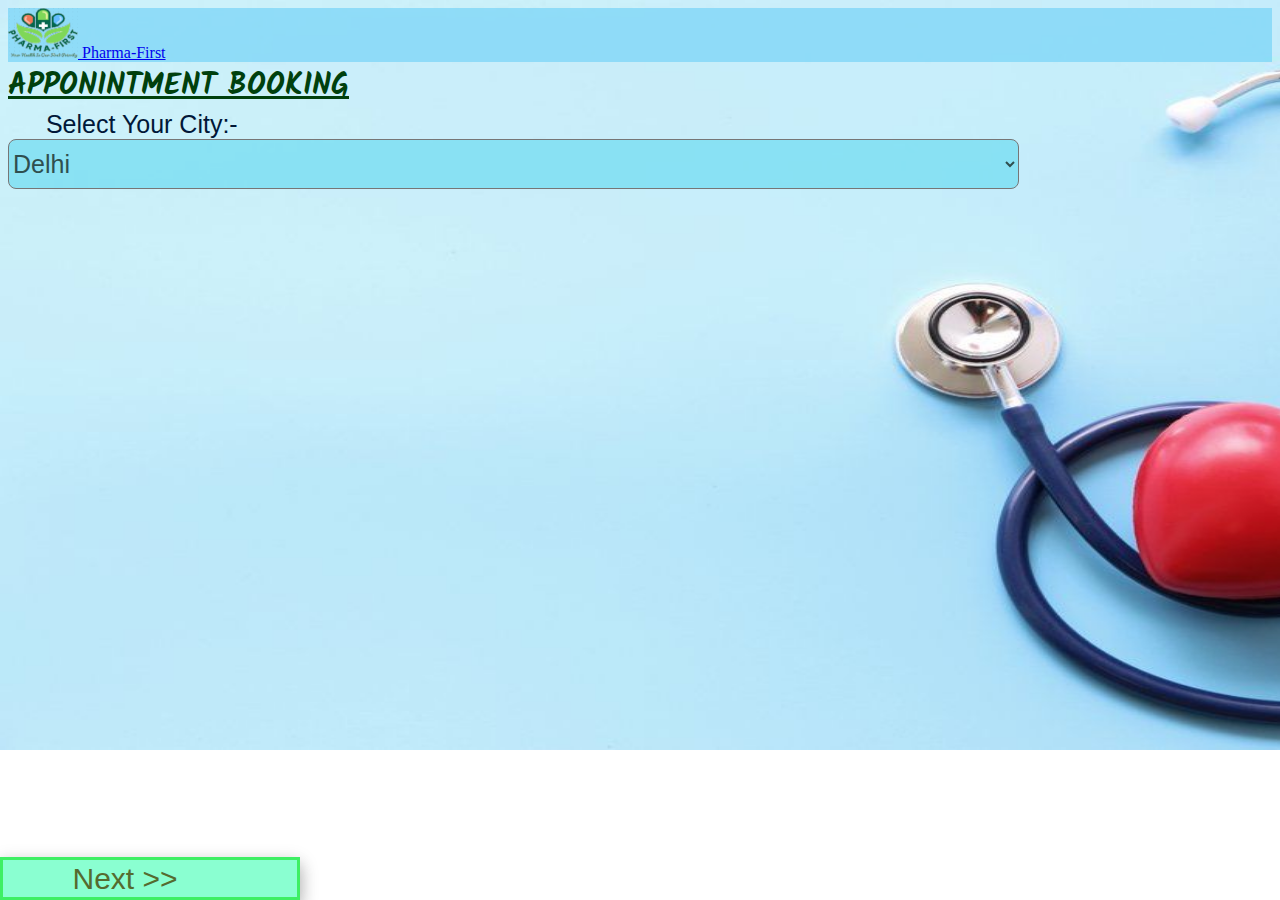
<file: selectcity.html>
<!doctype html>
<html lang="en">

<head>
    <!-- Required meta tags -->
    <meta charset="utf-8">
    <meta name="viewport" content="width=device-width, initial-scale=1">
    <!-- Bootstrap CSS -->
    <link href="https://cdn.jsdelivr.net/npm/bootstrap@5.1.3/dist/css/bootstrap.min.css" rel="stylesheet"
        integrity="sha384-1BmE4kWBq78iYhFldvKuhfTAU6auU8tT94WrHftjDbrCEXSU1oBoqyl2QvZ6jIW3" crossorigin="anonymous">
    <link rel="stylesheet" href="App.css">
    <link rel="preconnect" href="https://fonts.googleapis.com">
    <link rel="preconnect" href="https://fonts.gstatic.com" crossorigin>
    <link href="https://fonts.googleapis.com/css2?family=Kalam:wght@700&display=swap" rel="stylesheet">

    <title>Hello, world!</title>
</head>

<body class="background">

    <nav class="navbar navbar-light" style="background-color:rgba(120, 212, 246, 0.718);">
        <a class="navbar-brand" href="#">
            <img src="image/logo.png" alt="" width="70" height="50" class="d-inline-block align-text-top">
            Pharma-First
        </a>
        </div>
    </nav>
    <div class="topic text-center">
        APPONINTMENT BOOKING
    </div>
    <div class="cityname">
        Select Your City:-
    </div>
    <div class="select">
        <select class=" d-flex mx-auto m-4">
            <option>Delhi</option>
            <option>Kolkata</option>
            <option>Noida</option>
            <option>Gangtok</option>
            <option>Patna</option>
            <option>Mumbai</option>
            <option>Bangalore</option>
            <option>Ahmedabad </option>
            <option>Surat</option>
            <option>Pune</option>
            <option>Jaipur</option>
            <option>Lucknow</option>
        </select>
    </div>
    <button type="button" class="btn btn-next d-flex mx-auto m-4 rounded-pill text-center" style="position:absolute;bottom: 0 ;left: 0;right: 0; width: 300px; " >Next >></button>


    <!-- Option 1: Bootstrap Bundle with Popper -->
    <script src="https://cdn.jsdelivr.net/npm/bootstrap@5.1.3/dist/js/bootstrap.bundle.min.js"
        integrity="sha384-ka7Sk0Gln4gmtz2MlQnikT1wXgYsOg+OMhuP+IlRH9sENBO0LRn5q+8nbTov4+1p"
        crossorigin="anonymous"></script>
</body>

</html>
</file>
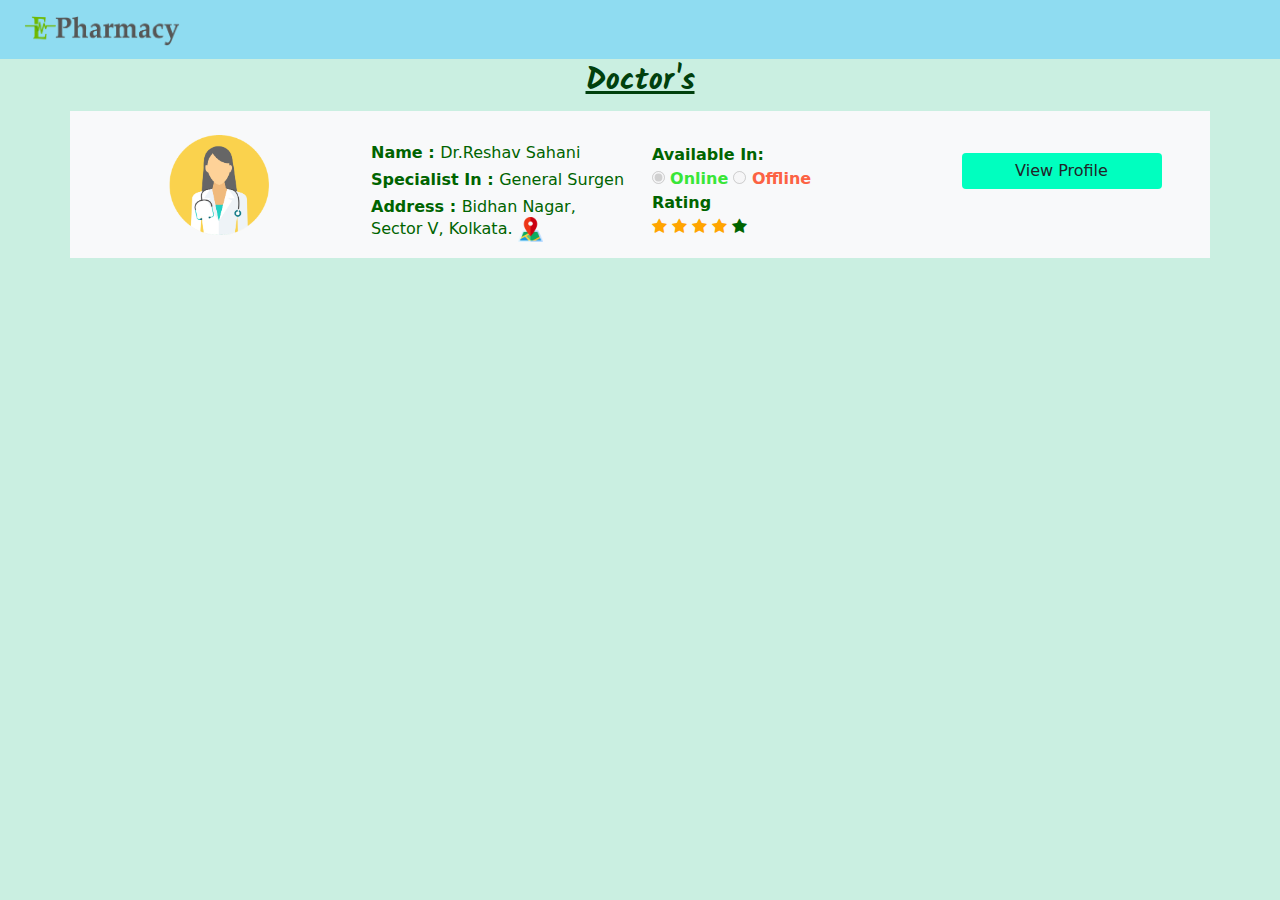
<file: selectdoc.html>
<!DOCTYPE html>
<html lang="en">
  <head>
    <!-- Required meta tags -->
    <meta charset="utf-8" />
    <meta name="viewport" content="width=device-width, initial-scale=1" />
    <!-- Bootstrap CSS -->
    <link href="dist/bootstrap/css/bootstrap.min.css" rel="stylesheet" />
    <link rel="stylesheet" href="App.css" />
    <link
      rel="stylesheet"
      href="https://cdnjs.cloudflare.com/ajax/libs/font-awesome/4.7.0/css/font-awesome.min.css"
    />
    <link rel="preconnect" href="https://fonts.googleapis.com" />
    <link rel="preconnect" href="https://fonts.gstatic.com" crossorigin />
    <link
      href="https://fonts.googleapis.com/css2?family=Kalam:wght@700&display=swap"
      rel="stylesheet"
    />

    <title>Select Doctor</title>
  </head>

  <body class="background-doc">
    <nav
      class="navbar navbar-light"
      style="background-color: rgba(120, 212, 246, 0.718)"
    >
      <a class="navbar-brand" href="#">
        <img
          src="image/logo2.png"
          alt="logo"
          class="d-inline-block align-text-top ps-4 logo"
        />
      </a>
    </nav>
    <div class="topic text-center">Doctor's</div>
    <!--code for Doctor modal box --->
    <div
      class="modal fade"
      id="exampleModalToggle"
      aria-hidden="true"
      aria-labelledby="exampleModalToggleLabel"
      tabindex="-1"
    >
      <div class="modal-dialog modal-dialog-centered">
        <div class="modal-content" style="background-color: rgb(224, 253, 240)">
          <div class="modal-header">
            <h5 class="modal-title" id="exampleModalToggleLabel">Doctor</h5>
            <button
              type="button"
              class="btn-close"
              data-bs-dismiss="modal"
              aria-label="Close"
            ></button>
          </div>
          <div class="modal-body">
            <div>
                <div class="d-flex justify-content-center mt-3">
                    <img src="image/doc-icon.png" alt="doc-icon" width="100" height="100"  />
   
               </div><b>
                <center>Dr.Reshav Sahani</center>
              </b>
            </div>
            <img src="image/wave.png" alt="wave" width="100%" height="80px" />
            <div class="modal-detail">
              <table style="width: 100%">
                <tr>
                  <td><b>Specialist In:</b></td>
                  <td>General Surgen</td>
                </tr>

                <tr>
                  <td><b>Age:</b></td>
                  <td>28yr</td>
                </tr>

                <tr>
                  <td><b>Experience:</b></td>
                  <td>+4yr</td>
                </tr>

                <tr>
                  <td><b>Address:</b></td>
                  <td>
                    Bidhan Nagar, Sector V, Kolkata.
                    <a
                      href="https://goo.gl/maps/5C1PvMLJHoxEtyzg7"
                      target="_blank"
                    >
                      <img src="image/map.png" alt="Map" width="25px"
                    /></a>
                  </td>
                </tr>

                <tr>
                  <td><b>Rating:</b></td>
                  <td>
                    <span class="fa fa-star checked"></span>
                    <span class="fa fa-star checked"></span>
                    <span class="fa fa-star checked"></span>
                    <span class="fa fa-star checked"></span>
                    <span class="fa fa-star"></span>
                  </td>
                </tr>
              </table>
              <b>About me -</b><br />
              <p style="text-align: justify">
                Lorem, ipsum dolor sit amet consectetur adipisicing elit. Odit
                culpa corporis hic nemo atque odio cupiditate eaque facilis
                quibusdam? Rerum, veritatis. Omnis aliquam excepturi nihil. Eos
                enim exercitationem perferendis recusandae.
              </p>
            </div>
          </div>
          <div class="modal-footer">
            <button
              class="btn btn-primary"
              data-bs-target="#exampleModalToggle2"
              data-bs-toggle="modal"
            >
              Sent Request
            </button>
          </div>
        </div>
      </div>
    </div>
    <div
      class="modal fade"
      id="exampleModalToggle2"
      aria-hidden="true"
      aria-labelledby="exampleModalToggleLabel2"
      tabindex="-1"
    >
      <div class="modal-dialog modal-dialog-centered">
        <div class="modal-content" style="background-color: rgb(224, 253, 240)">
          <div class="modal-header">
            <h5 class="modal-title" id="exampleModalToggleLabel2">
              Sent Details
            </h5>
            <button
              type="button"
              class="btn-close"
              data-bs-dismiss="modal"
              aria-label="Close"
            ></button>
          </div>
          <div class="modal-body">
            <b>Select Appointment Type -</b><br />
            <input type="radio" name="mode" value="Online" />
              <label for="Online">Online</label>  
            <input type="radio" name="mode" value="Offline" />  
            <label for="Offline">Offline</label>
            <b>Expected Appointment Date -</b><br />
            <input type="radio" name="Date" value="Within 3-Days." />
              <label for="Within 3-Days.">Within a 3-Days.</label><br />
              <input type="radio" name="Date" value="Within a Week." />  
            <label for="Within a Week.">Within a Week.</label><br />
            <input type="radio" name="Date" value="Within a 15-Days" />
              <label for="Within a 15-Days">Within a 15-Days</label>

            <b>Upload Previous Report(If've) -</b><br />
            <div class="upload-btn-wrapper">
              <button class="btn-upload">Upload Report</button>
              <input type="file" name="myfile" />
            </div>
          </div>
          <div class="modal-footer">
            <button class="btn btn-primary" data-bs-toggle="modal">
              Comfirm
            </button>
          </div>
        </div>
      </div>
    </div>
    <!--Here Doctor Mode]al box over-->
    <button data-bs-toggle="modal" href="#exampleModalToggle" class="link-container mx-auto btn d-flex justify-content-center" style="width: 100%;">
    <div class="container bg-light">
      <div class="row p-2">
        <div class="col-md-3 col-sm-6 col-4">
            <div class="d-flex justify-content-center mt-3">
                 <img src="image/doc-icon.png" alt="doc-icon" width="100" height="100"  />

            </div>
        </div>
        <div class="col-md-3 col-sm-6 col-8 mt-4 text-start">
          <div class="">
            <h6><span class="fw-bold "> Name : </span> Dr.Reshav Sahani</h6>
            <h6>
              <span class="fw-bold"> Specialist In : </span> General Surgen
            </h6>
            <h6>
              <span class="fw-bold"> Address : </span>Bidhan Nagar, Sector V,
              Kolkata. <a
                href="https://goo.gl/maps/5C1PvMLJHoxEtyzg7"
                target="_blank"
              >
                <img src="image/map.png" alt="Map" width="25px" />
              </a>
            </h6>
          </div>
        </div>
        <div class="col-md-3 col-sm-12 d-none d-md-block mt-4 text-start">
            <b>Available In:</b><br />
            <input type="radio" checked disabled> <strong style="color: rgb(56, 230, 56)"
              >Online</strong
            >
            <input type="radio" disabled><strong style="color: rgb(252, 98, 67)"> Offline</strong><br />
            <b>Rating</b><br />
            <span class="fa fa-star checked"></span>
            <span class="fa fa-star checked"></span>
            <span class="fa fa-star checked"></span>
            <span class="fa fa-star checked"></span>
            <span class="fa fa-star"></span>
        </div>
        <div class="col-md-3 col-sm-12 d-none d-md-block" style="margin-top: 3%;">
          <!-- <b style="margin-top: 80px; width: 300px;"> -->
          <a
            class="btn view-profile "
            data-bs-toggle="modal"
            href="#exampleModalToggle"
            role="button"
            >View Profile</a
          >
          <!-- </b> -->
        </div>
      </div>
    </div>
</button>

    <!-- Option 1: Bootstrap Bundle with Popper -->
    <script
      src="https://cdn.jsdelivr.net/npm/bootstrap@5.1.3/dist/js/bootstrap.bundle.min.js"
      integrity="sha384-ka7Sk0Gln4gmtz2MlQnikT1wXgYsOg+OMhuP+IlRH9sENBO0LRn5q+8nbTov4+1p"
      s
      crossorigin="anonymous"
    ></script>
  </body>
</html>
</file>
<file: App.css>
.pt {
    padding-top: 15%;
}

.logo {
    width: 150px;
    height: 50px;
}

.background {
    background-image: url('image/doc.jfif');
    background-size: 1550px 750px;
    background-repeat: no-repeat;
}

.topic {
    font-size: 30px;
    font-weight: 600;
    font-family: 'Kalam', cursive;
    text-decoration: underline;
    color: rgb(0, 64, 13);
}

.cityname {
    font-size: 25px;
    font-weight: 400px;
    color: #001738;
    font-family: Arial, Helvetica, sans-serif;
    margin-left: 3%;
}


.select>select {
    width: 80%;
    /* padding-left: 2%; */
    border-radius: 8px;
    font-size: 25px;
    color: darkslategray;
    background-color: rgba(122, 222, 242, 0.816);
    height: 50px;
    overflow-y: scroll;
}

.btn-next {
    background-color: #8affd1;
    width: 150px;
    font-size: 30px;
    font-weight: 600px;
    color: darkolivegreen;
    box-shadow: 0 8px 16px 0 rgba(0, 0, 0, 0.2), 0 6px 20px 0 rgba(0, 0, 0, 0.19);
    border: solid rgb(62, 239, 100);
}

.btn-next:after {
    content: '\276F \276F';
    opacity: 0;
    transition: 0.5s;
}

.btn-next:hover {
    padding-right: 25px;
    background-color: aquamarine;
    box-shadow: 0 12px 16px 0 rgba(0, 0, 0, 0.24), 0 17px 50px 0 rgba(0, 0, 0, 0.19);
}

.btn-next:hover:after {
    opacity: 1;
    right: 0;
}



@media only screen and (max-width: 600px) {
    .pt {
        padding-top: 50%;
    }

    .logo {
        width: 75px;
        height: 30px;
    }

    .background {
        background-image: url('image/mobbg.jfif');
        background-size: 600px 1000px;
        background-repeat: no-repeat;
    }

    .topic {
        font-size: 15px;
    }

    .select>select {
        font-size: 20px;
        overflow-y: scroll;
    }

    .btn-next {
        width: 25px;
        font-size: 15px;
        font-weight: 300px;
    }
    
}

/*CSS for Selectdoc.html*/
.logo {
    width: 180px;
    height: 30px;
}
.background-doc {
    background-color: #caefe1;
}
/* .container{
    display: flex;
    width: 95%;
    height: 200px;
    background-color: rgba(149, 231, 239, 0.886);
    border-radius: 25px;
    border: solid rgb(116, 241, 245);
    justify-content: flex-start;
    
} */
/* .container > div {
    width: 500px;
    margin-left:-25px;
    margin-top: 50px;
    text-align: left;
    line-height: 35px;
    font-size: 20px;
  }
  .container > div > strong:before{
    content:'\25C9';
    color: #001738;
  } */
  .checked {
    color: orange;
  }
.doc-img{
    width: 300px;
    height: 150px;
    border-radius: 50%;
    margin-left: -50px;
    margin-top: 25px;
}
.detail{
    font-size: 24px;
    
}
.doctor-modal{
    width: 200px;
    height: 100px;
    border-radius: 50%;
    margin-left: 130px;
}
.modal-detail{
    margin-left: 30px;
}
.upload-btn-wrapper {
    position: relative;
    overflow: hidden;
    display: inline-block;
  }
  
  .btn-upload {
    border: 1px solid rgba(82, 206, 113, 0.563);
    color: rgb(244, 115, 72);
    background-color: rgb(238, 238, 191);
    padding: 5px 15px;
    border-radius: 8px;
    font-size: 15px;
    font-weight: bold;
  }
  
  .upload-btn-wrapper input[type=file] {
    font-size: 100px;
    position: absolute;
    left: 0;
    top: 0;
    opacity: 0;
  }
  .view-profile{
    width: 200px; 
    background-color: #00ffbf; 
    border:#08503e;
  }
  .link-container{
    text-decoration:none;
     color:darkgreen ;
}
/* 
  @media only screen and (max-width: 600px) {

   .container{
    width: 90%;
    height: 2%;
    margin-right: 20px;
}
.doc-img{
    width: 150px;
    height: 75px;
    margin-left: -30px;
    margin-top: 8px;
    margin-bottom: 5px;
}
.container > div {
    
    margin-left:-25px;
    margin-top: 10px;
    text-align: left;
    line-height: 20px;
    font-size: 14px;
  }
  .container > b{
      display: none;
  }
  .view-profile{
    width: 80px; 
    height: 20px;
    font-size: 10px;
    padding-bottom: 20px;
  }
  .hide-in-phone{
      display: none;
  }
.link-container{
    text-decoration:none;
     color:rgb(1, 14, 1) ;
}
.doctor-modal{
    width: 200px;
    height: 100px;
    border-radius: 50%;
    margin-left: 75px;
} 

} */
</file>
